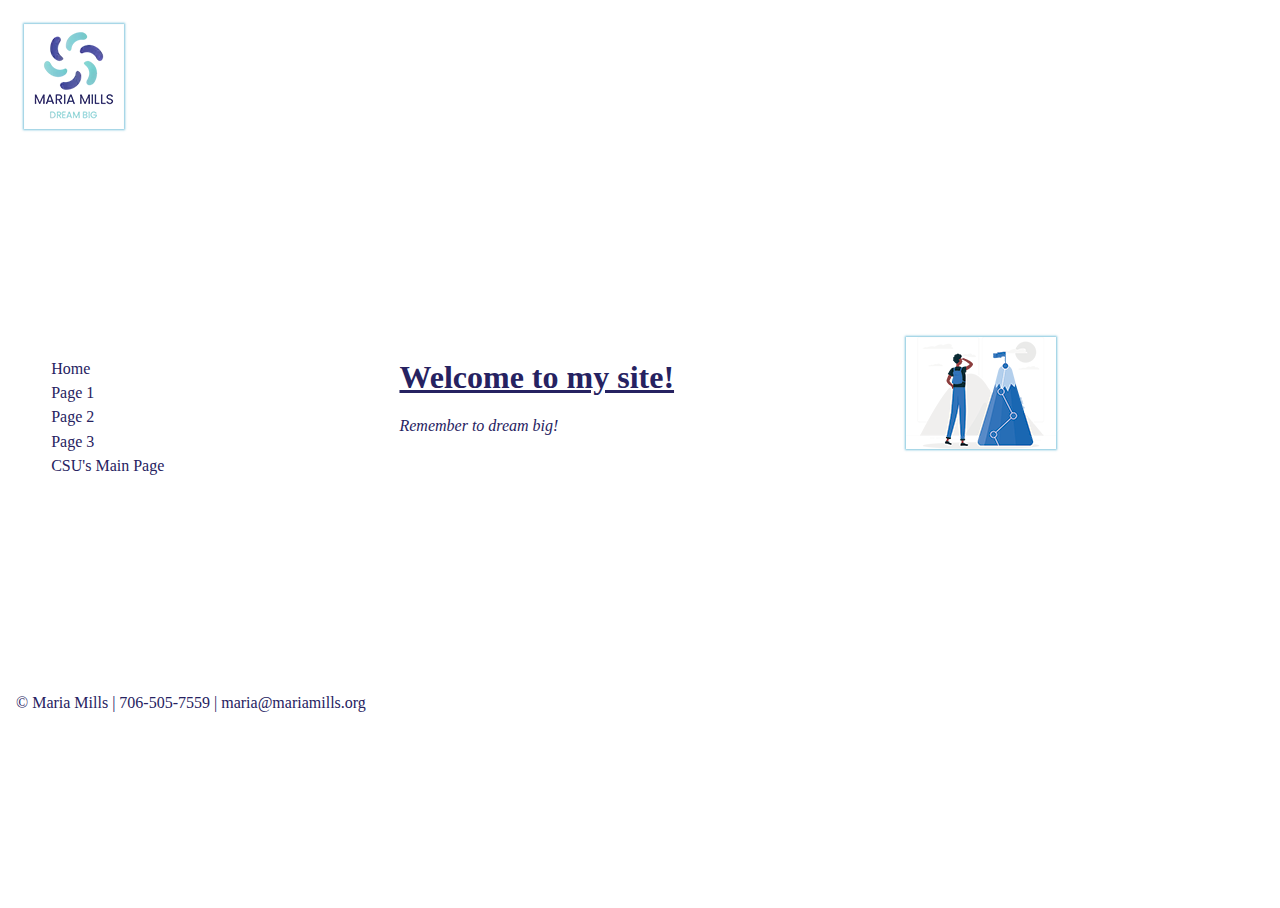
<file: index.html>
<!DOCTYPE html>
<html>

<head>
  <meta charset="utf-8">
  <meta name="viewport" content="width=device-width">
  <title>Assignment 1 - Maria Mills</title>
  <link href="style.css" rel="stylesheet" type="text/css" />
</head>
<body class="grid-layout">
  <header id="header">
    <img src="images/banner.webp" alt="Maria Mills, Dream Big">
  </header>
  <!--   Navbar -->
  <nav id="navbar">
    <ul>
      <li><a href="#">Home</a></li>
      <li><a href="page1.html">Page 1</a></li>
      <li><a href="page2.html">Page 2</a></li>
      <li><a href="page3.html">Page 3</a></li>
      <li><a href="https://www.columbusstate.edu/" target="_blank">CSU's Main Page</a></li>
    </ul>
  </nav>
<!--   Main content -->
  <main id="main">
    <h1 tabindex="0">Welcome to my site!</h1>
    <p>Remember to dream big!</p>
  </main>
<!--   Aside  -->
  <aside>
    <img src="images/aside.png" alt="A mountain of goals ready to be climbed">
  </aside>
  <!--   Footer -->
  <footer id="footer">
    &copy; Maria Mills | 706-505-7559 | maria@mariamills.org
  </footer>
  <script src="script.js"></script>
  <script src="https://replit.com/public/js/replit-badge.js" theme="blue" defer></script> 
</body>

</html>
</file>
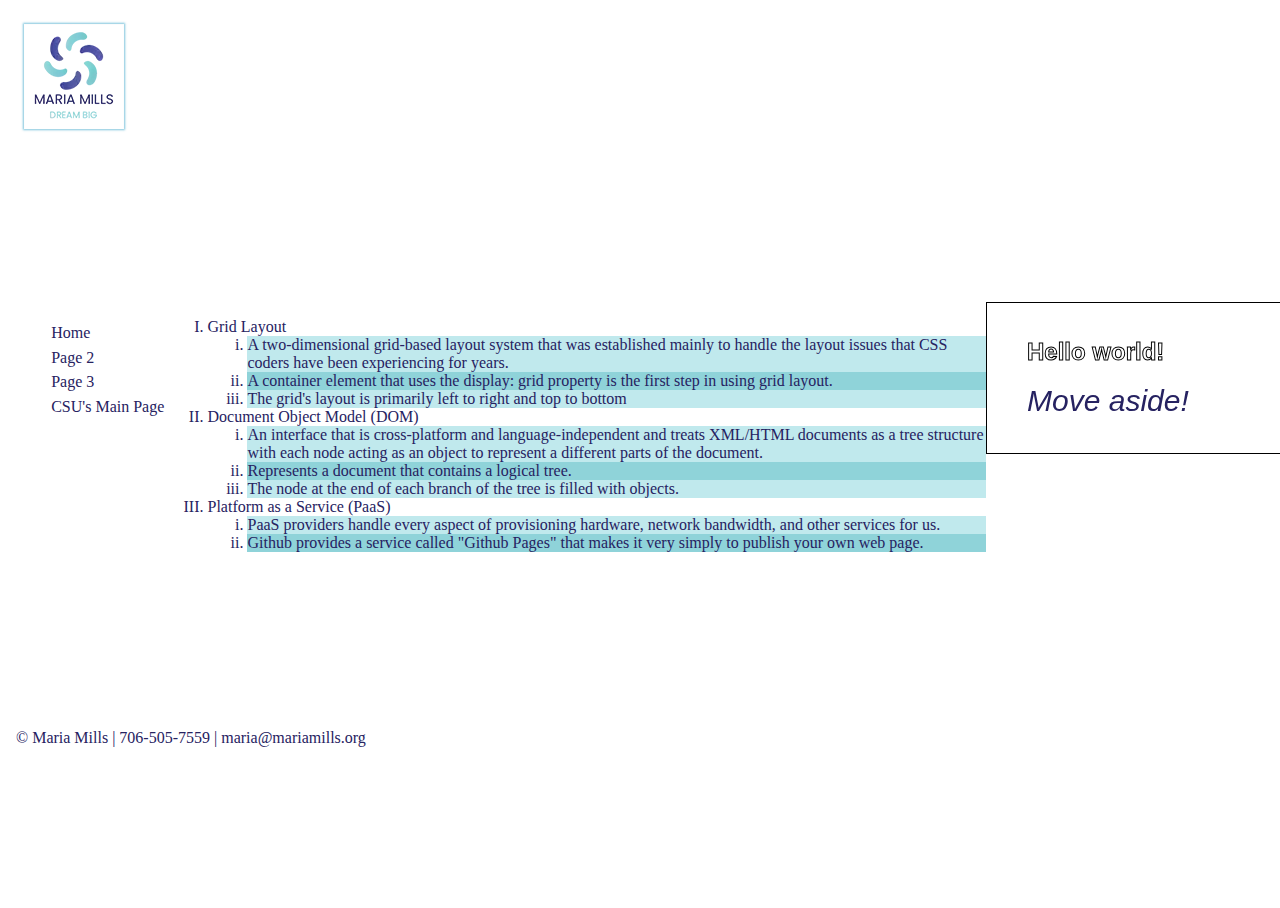
<file: page1.html>
<!DOCTYPE html>
<html>

<head>
  <meta charset="utf-8">
  <meta name="viewport" content="width=device-width">
  <title>Assignment 1 - Maria Mills</title>
  <link href="style.css" rel="stylesheet" type="text/css" />
</head>
<body class="grid-layout">
  <header id="header">
    <img src="images/banner.webp">
  </header>
<!--   Navbar -->
  <nav id="navbar">
    <ul>
      <li><a href="index.html">Home</a></li>
      <li><a href="page2.html">Page 2</a></li>
      <li><a href="page3.html">Page 3</a></li>
      <li><a href="https://www.columbusstate.edu/" target="_blank">CSU's Main Page</a></li>
    </ul>
  </nav>
  <!--   Main content -->
  <main id="main">
    <ol>
      <li>Grid Layout</li>
      <ol>
        <li class="odd">A two-dimensional grid-based layout system that was established mainly to handle the layout issues that CSS coders have been experiencing for years.</li>
        <li class="even">A container element that uses the display: grid property is the first step in using grid layout.</li>
        <li class="odd">The grid's layout is primarily left to right and top to bottom</li>
      </ol>
      <li>Document Object Model (DOM)</li>
      <ol>
        <li class="odd">An interface that is cross-platform and language-independent and treats XML/HTML documents as a tree structure with each node acting as an object to represent a different parts of the document.</li>
        <li class="even">Represents a document that contains a logical tree.</li>
        <li class="odd">The node at the end of each branch of the tree is filled with objects.</li>
      </ol>
      <li>Platform as a Service (PaaS)</li>
      <ol>
        <li class="odd">PaaS providers handle every aspect of provisioning hardware, network bandwidth, and other services for us.</li>
        <li class="even">Github provides a service called "Github Pages" that makes it very simply to publish your own web page.</li>
      </ol>
    </ol>

  </main>
<!--   Aside  -->
  <aside>
<!--  Canvas -->
    <canvas class="canvas" aria-label="Hello World!" role="img"></canvas>
  </aside>
  <!--   Footer -->
  <footer id="footer">
    &copy; Maria Mills | 706-505-7559 | maria@mariamills.org
  </footer>
  <script src="script.js"></script>
  <script src="https://replit.com/public/js/replit-badge.js" theme="blue" defer></script> 
</body>

</html>
</file>
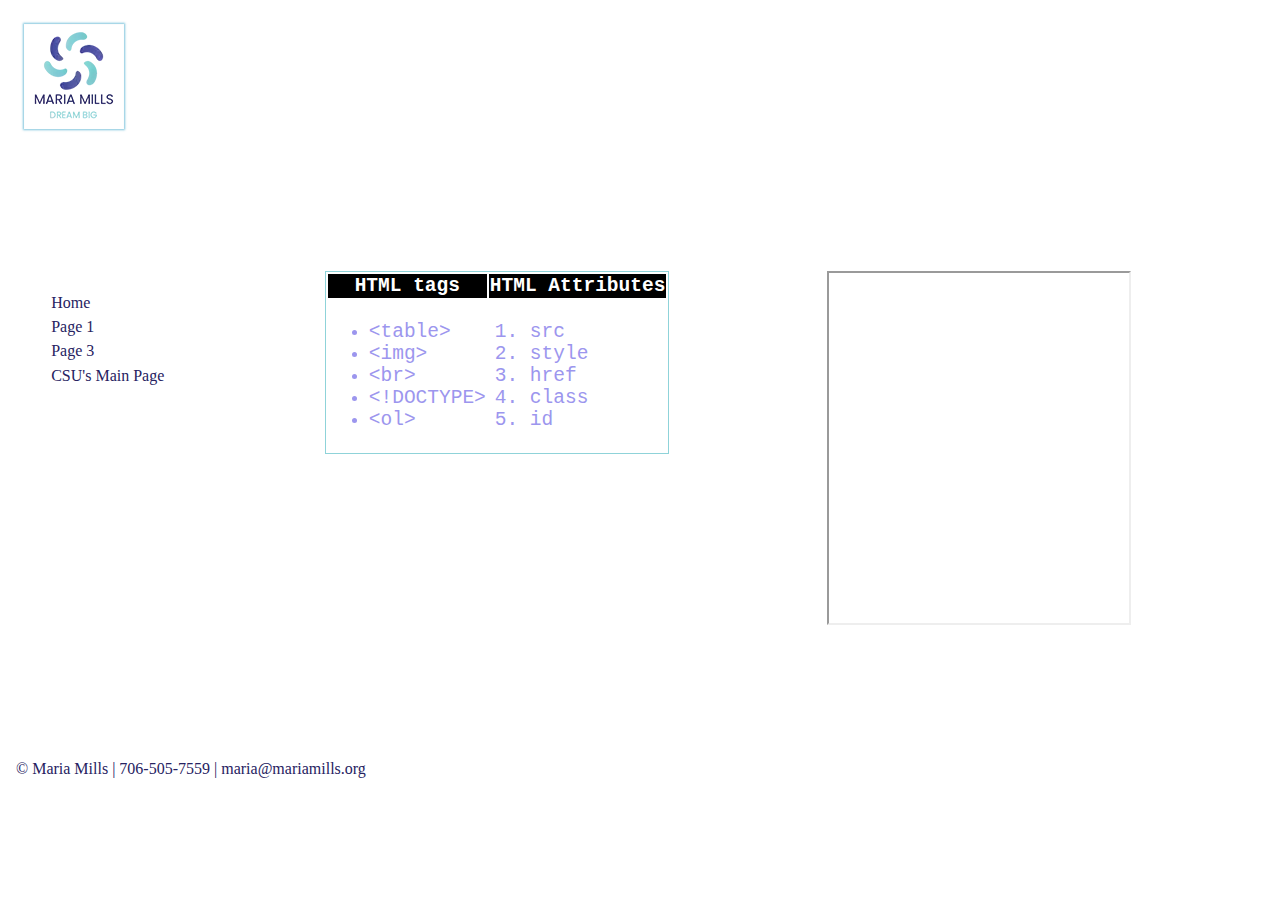
<file: page2.html>
<!DOCTYPE html>
<html>

<head>
  <meta charset="utf-8">
  <meta name="viewport" content="width=device-width">
  <title>Assignment 1 - Maria Mills</title>
  <link href="style.css" rel="stylesheet" type="text/css" />
</head>
<body class="grid-layout">
  <header id="header">
    <img src="images/banner.webp">
  </header>
  <!--   Navbar -->
  <nav id="navbar">
    <ul>
      <li><a href="index.html">Home</a></li>
      <li><a href="page1.html">Page 1</a></li>
      <li><a href="page3.html">Page 3</a></li>
      <li><a href="https://www.columbusstate.edu/" target="_blank">CSU's Main Page</a></li>
    </ul>
  </nav>
  <!--   Main content -->
  <main id="main">
    <table>
      <thead>
        <tr>
          <th>HTML tags</th>
          <th>HTML Attributes</th>
        </tr>
      </thead>
      <tbody>
        <tr>
          <td>
            <ul>
              <li>&lt;table&gt;</li>
              <li>&lt;img&gt;</li>
              <li>&lt;br&gt;</li>
              <li>&lt;!DOCTYPE&gt;</li>
              <li>&lt;ol&gt;</li>
            </ul>
          </td>
          <td>
            <ol>
              <li>src</li>
              <li>style</li>
              <li>href</li>
              <li>class</li>
              <li>id</li>
            </ol>
          </td>
        </tr>
      </tbody>
    </table>
  </main>
  <!--   Aside  -->
  <aside>
<!--     iframe with my personal website  -->
    <iframe src="https://mariamills.org/" title="My personal website" height="350"></iframe>
  </aside>
  <!--   Footer -->
  <footer id="footer">
    &copy; Maria Mills | 706-505-7559 | maria@mariamills.org
  </footer>
  <script src="script.js"></script>
  <script src="https://replit.com/public/js/replit-badge.js" theme="blue" defer></script> 
</body>

</html>
</file>
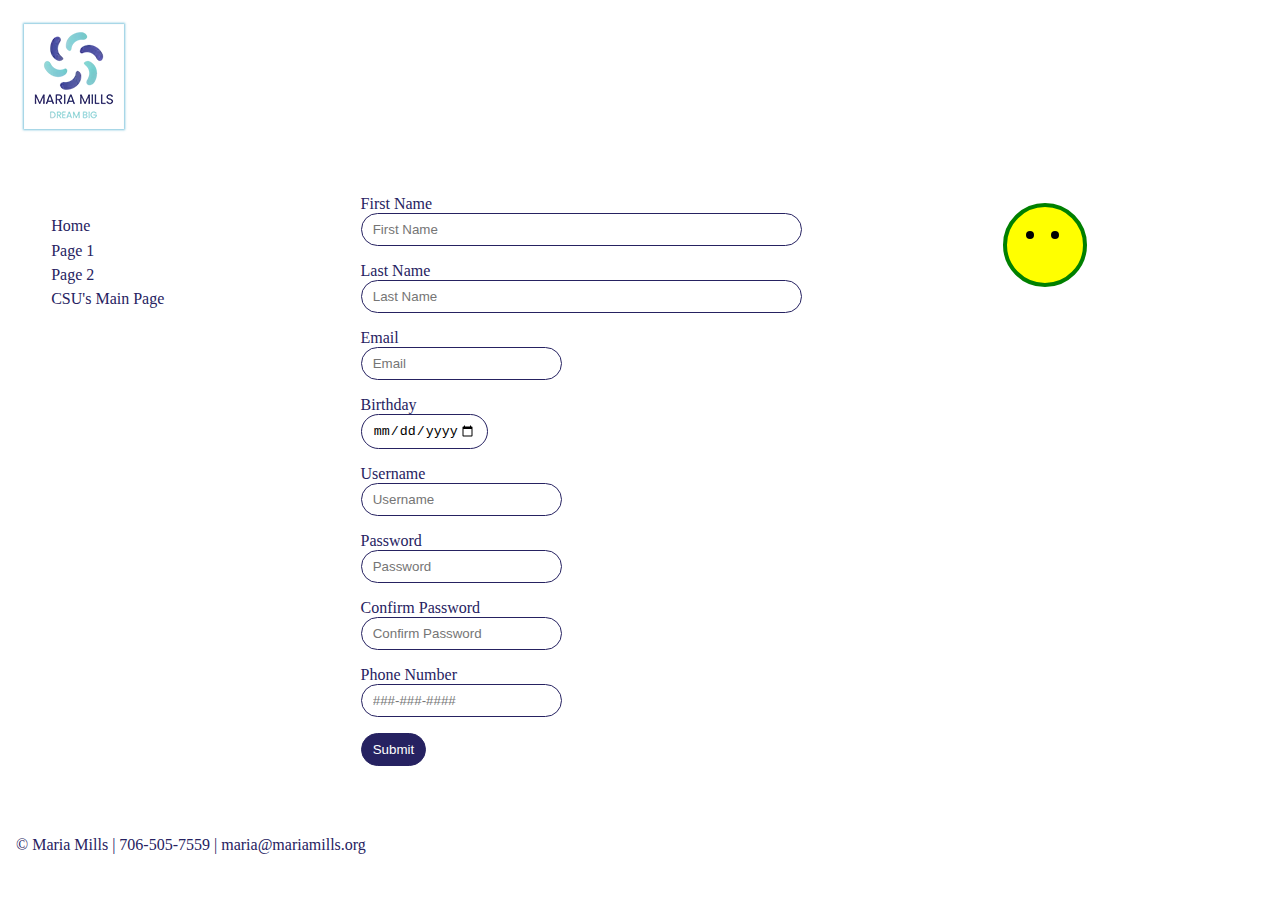
<file: page3.html>
<!DOCTYPE html>
<html>

<head>
  <meta charset="utf-8">
  <meta name="viewport" content="width=device-width">
  <title>Assignment 1 - Maria Mills</title>
  <link href="style.css" rel="stylesheet" type="text/css" />
</head>
<body class="grid-layout">
  <header id="header">
    <img src="images/banner.webp">
  </header>
  <!--   Navbar -->
  <nav id="navbar">
    <ul>
      <li><a href="index.html">Home</a></li>
      <li><a href="page1.html">Page 1</a></li>
      <li><a href="page2.html">Page 2</a></li>
      <li><a href="https://www.columbusstate.edu/" target="_blank">CSU's Main Page</a></li>
    </ul>
  </nav>
  <!--   Main content -->
  <main id="main">
<!--     Form -->
<!--     When we submit the form, call the validateForm function -->
    <form name="form" action="https://webdevbasics.net/scripts/yoga.php" method="POST" id="form" onsubmit="return validateForm()">
<!--       Label and input field for First Name -->
      <label for="fname">First Name</label>
      <input type="text" name="fname" id="fname" placeholder="First Name" size="50" maxlength="50">
      <!--       Label and input field for Last Name -->
      <label for="lname">Last Name</label>
      <input type="text" name="lname" id="lname" placeholder="Last Name" size="50" maxlength="50">
      <!--       Label and input field for Email -->
      <label for="email">Email</label>
      <input type="email" name="email" id="email" placeholder="Email">
      <!--       Label and input field for Birthday -->
      <label for="birthday">Birthday</label>
      <input type="date" name="birthday" id="birthday" value="birthday" min="1900-01-01" max="2022-12-31">
      <!--       Label and input field for Username -->
      <label for="username">Username</label>
      <input type="text" name="username" id="username" placeholder="Username" minlength="5" maxlength="10" required>
      <!--       Label and input field for Password -->
      <label for="password">Password</label>
      <input type="password" name="password" id="password" placeholder="Password" minlength="8" required>
      <!--       Label and input field for Password Confirmation -->
      <label for="confirmPassword">Confirm Password</label>
      <input type="password" name="confirmPassword" id="confirmPassword" placeholder="Confirm Password" minlength="8" required>
      <!--       Label and input field for Phone Number -->
      <label for="phone">Phone Number</label>
      <input type="tel" name="phone" id="phone" pattern="[0-9]{3}-[0-9]{3}-[0-9]{4}" placeholder="###-###-####">
      <br>
      <input type="submit" value="Submit">
    </form>
  </main>
  <!--   Aside  -->
  <aside>
<!--     SVG based (circle) from W3Schools SVG example, I just added eyeballs -->
     <svg width="100" height="100" aria-labelledby="svgTitle svgDesc" role="img">
      <title id="svgTitle">Lacman, the cousin of Pacman</title>
      <desc id="svgDesc">A simple yellow circle with two black circles as eyes.</desc>">
      <circle
        cx="50"
        cy="50"
        r="40"
        stroke="green"
        stroke-width="4"
        fill="yellow"
      />
      <circle cx="35" cy="40" r="4" fill="black" />
      <circle cx="60" cy="40" r="4" fill="black" />
    </svg>
  </aside>
<!--   Footer -->
  <footer id="footer">
    &copy; Maria Mills | 706-505-7559 | maria@mariamills.org
  </footer>
  <script src="script.js"></script>
  <script src="https://replit.com/public/js/replit-badge.js" theme="blue" defer></script> 
</body>

</html>
</file>
<file: style.css>
html, body {
  height: 100%;
  width: 100%;
  color: #262261;
}

a {
  color: #262261;
  text-decoration: none;
}

nav ul li {
  list-style: none;
  padding: .2rem 0;
}

nav ul li a:hover,
nav ul li a:focus {
  color: #8fd3d9;
}

main > ol {
  list-style-type: upper-roman;
}

li + ol {
  list-style-type: lower-roman;
}

table {
  border: 1px solid #8fd3d9;
  font-size: 1.5em;
  font-family: monospace;
}

thead {
  background-color: black;
  color: white;
}
td {
  color: #9c96ee;
}

header {
  margin: 1rem 1rem;
}

nav {
  padding: .2rem;
}

footer {
  padding: .5rem;
}

main {
  font-weight: light;
}

label {
  display: block;
}

input {
  border: 1px solid #262261;
  border-radius: 30px;
  margin-bottom: 1rem;
  padding: .5rem .7rem;
}

input[type="submit"] {
  background-color: #262261;
  color: #fff;
  cursor: pointer;
}

input[type="submit"]:hover,
input[type="submit"]:focus{
  background: #8fd3d9;
}

.grid-layout {
  display: grid;
  grid-template-areas:
    "header header header"
    "navbar main aside"
    "footer footer footer";
}

#header {
  grid-area: header;
}

#navbar {
  grid-area: navbar;
}

#main {
  grid-area: main;
}

#aside {
  grid-area: aside;
}

#footer {
  grid-area: footer;
}

.canvas {
  border: 1px solid #000;
}

h1 {
  text-decoration: underline;
}

p {
  font-style: italic;
}

img {
    box-shadow: 0 0 2px 1px rgba(0, 140, 186, 0.5);
}

.odd {
  background-color: #c0e9ed;
}

.even {
  background-color: #8fd3d9;
}

/* Media Queries */
@media screen and (max-width: 768px) {
  body {
    background-color: #eee;
  }
  .grid-layout {
  grid-template-areas:
    "header"
    "navbar"
    "main" 
    "aside"
    "footer";
  }
}
</file>
